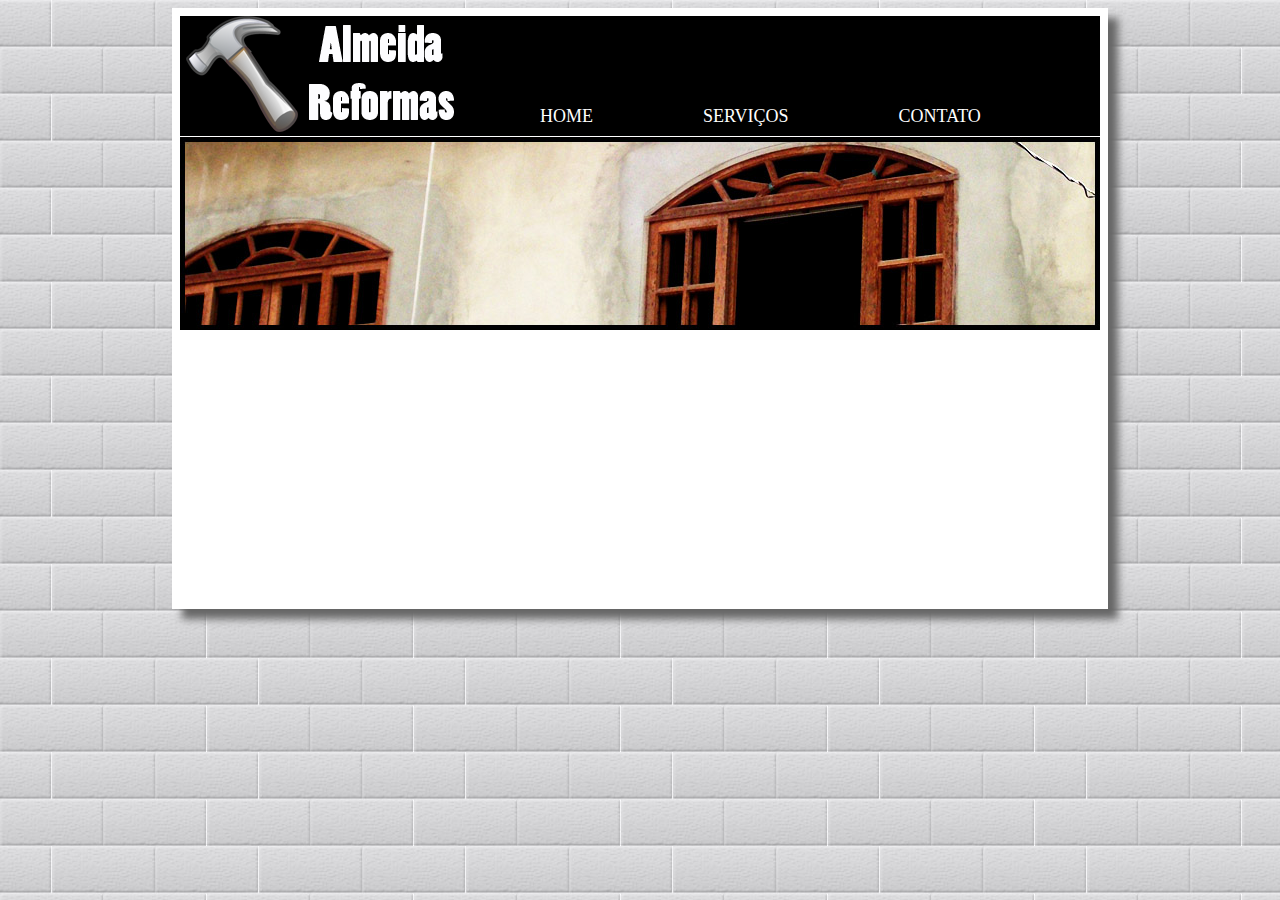
<file: almeida_re/index.html>
<!DOCTYPE html PUBLIC "-//W3C//DTD XHTML 1.0 Transitional//EN" "http://www.w3.org/TR/xhtml1/DTD/xhtml1-transitional.dtd">
<html xmlns="http://www.w3.org/1999/xhtml">
<head>
<meta http-equiv="Content-Type" content="text/html; charset=utf-8" />
<link rel="stylesheet" href="estilo.css" type="text/css" />
<title>Almeida Reformas</title>
</head>

<body>
<div id="container">
	<div id="menu_para_logo"> 
		<div id="logo"></div>
        <div id="menu_para_logo">
    	<div id="menu_links">
        	<a href="#">HOME</a>
            <a href="#">SERVIÇOS</a>
            <a href="#">CONTATO</a>
            </div>
            </div>
        </div>
<div id="banner">
<img src="img/banner2.jpg" /></div>
</div><!--fim container-->


</div>
</body>
</html>
</file>
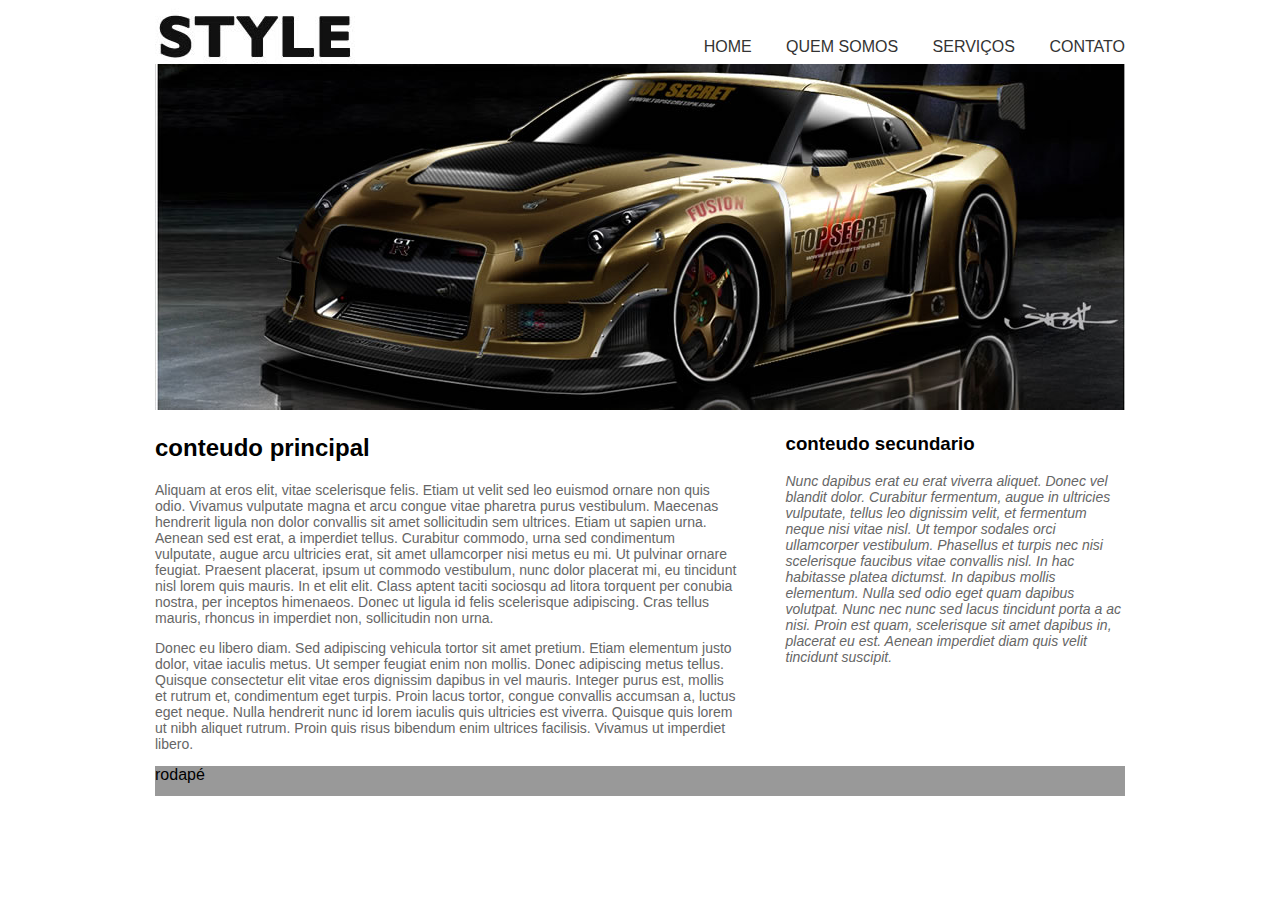
<file: aula9html5/index.html>
<!DOCTYPE html>

<html xmlns="http://www.w3.org/1999/xhtml">

<head>
<meta http-equiv="Content-Type" content="text/html; charset=utf-8" />
<title>Untitled Document</title>

<meta name="viewport" content="width=device-width, minimum-scale=1.0, maximum-scale=1.0" />

	<link rel="stylesheet" href="estilo.css" type="text/css" />
    
    <!--fazendo o internet 8 ou anterior reconhecer html5-->
    
    <script>
		
		document.createElement('header');
		document.createElement('nav');
		document.createElement('article');
		document.createElement('aside');
		document.createElement('footer');
		document.createElement('section');	
	
	</script>    

</head>

<body>

	<div id="container">
    	
        <header>
			
            <div id="logo">
            	<img src="images/logo.jpg" />
            </div>
            
            <nav>
            	<a href="#">HOME</a>
                <a href="#">QUEM SOMOS</a>
                <a href="#">SERVIÇOS</a>
                <a href="#">CONTATO</a>
            </nav>
               
        </header>
        
        <section id="banner"> 	
        	<img src="images/carro.jpg" />
        </section>
        
        <div id="anuncio_tablet">
        	Capas e acessórios para seu tablet! <a href="#">Clique aqui</a>
        </div>
        
        <div id="anuncio_mobile">
        	Capas personalizadas para seu celular <a href="#">Clique aqui</a>
        </div>
        
        <article>
        	
            <h2>conteudo principal</h2>
            
             <p>Aliquam at eros elit, vitae scelerisque felis. Etiam ut velit sed leo euismod ornare non quis odio. Vivamus vulputate magna et arcu congue vitae pharetra purus vestibulum. Maecenas hendrerit ligula non dolor convallis sit amet sollicitudin sem ultrices. Etiam ut sapien urna. Aenean sed est erat, a imperdiet tellus. Curabitur commodo, urna sed condimentum vulputate, augue arcu ultricies erat, sit amet ullamcorper nisi metus eu mi. Ut pulvinar ornare feugiat. Praesent placerat, ipsum ut commodo vestibulum, nunc dolor placerat mi, eu tincidunt nisl lorem quis mauris. In et elit elit. Class aptent taciti sociosqu ad litora torquent per conubia nostra, per inceptos himenaeos. Donec ut ligula id felis scelerisque adipiscing. Cras tellus mauris, rhoncus in imperdiet non, sollicitudin non urna.</p>

<p>Donec eu libero diam. Sed adipiscing vehicula tortor sit amet pretium. Etiam elementum justo dolor, vitae iaculis metus. Ut semper feugiat enim non mollis. Donec adipiscing metus tellus. Quisque consectetur elit vitae eros dignissim dapibus in vel mauris. Integer purus est, mollis et rutrum et, condimentum eget turpis. Proin lacus tortor, congue convallis accumsan a, luctus eget neque. Nulla hendrerit nunc id lorem iaculis quis ultricies est viverra. Quisque quis lorem ut nibh aliquet rutrum. Proin quis risus bibendum enim ultrices facilisis. Vivamus ut imperdiet libero. </p>
            
        </article>
        
        <aside>
        	<h3>conteudo secundario</h3>
            
            <p>
            Nunc dapibus erat eu erat viverra aliquet. Donec vel blandit dolor. Curabitur fermentum, augue in ultricies vulputate, tellus leo dignissim velit, et fermentum neque nisi vitae nisl. Ut tempor sodales orci ullamcorper vestibulum. Phasellus et turpis nec nisi scelerisque faucibus vitae convallis nisl. In hac habitasse platea dictumst. In dapibus mollis elementum. Nulla sed odio eget quam dapibus volutpat. Nunc nec nunc sed lacus tincidunt porta a ac nisi. Proin est quam, scelerisque sit amet dapibus in, placerat eu est. Aenean imperdiet diam quis velit tincidunt suscipit. 
            </p>
            
        </aside>
        
        <footer>
        	rodapé
        </footer>
    
    </div>

</body>
</html>
</file>
<file: almeida_re/estilo.css>
body{
	background-color:#CCC;
	background-image:url(img/blocos_planodefundo2.jpg);
	background-repeat:repeat;
	
}
#container{
	margin:auto;
	padding:8px;
	width:920px;
	min-height:585px;
	background-color:#FFF;
	box-shadow:10px 10px 8px #666;
	
	}
#menu_para_logo{
	width:920px;
	height:120px;
	background-color:#000;
}
#logo{
	background-image:url(img/logo.png);
	width:292px;
	height:118px;
	background-repeat:no-repeat;
	float:left;
}
#menu_links{
	width:620px;
		float:right;
		font-size:18px;
}

#menu_links a{
	color:#FFF;
	float:left;
	padding:10px 50px 10px 60px;
	text-decoration:none;
		margin-top:80px;

	
}

#menu_links a:hover{
	
	color:#000;
	background-color:
	#FFF;
}
#banner{
	width:888px;
	border:#FFF 8px;
	height:250px;
}
</file>
<file: aula9html5/estilo.css>
body{
	font-family:arial;	
}

img{
	width:100%;
}

#container{
	max-width:970px; /*LARGURA MAXIMA*/
	width:100%;
	height:auto;
	margin:auto;
}

header{
	width:100%;
	height:auto;
	float:left;
	/*background-color:#CCC;*/
}

#logo{
	width:200px;
	height:56px;
	float:left;	
}

nav{
	float:right;
	margin-top:30px;
}

nav a{
	text-decoration:none;
	color:#333;			
	margin-left:30px;
}

nav a:hover{
	text-decoration:underline;	
}

p{
	color:#666;
	font-size:14px;	
}

aside p{
	font-style:italic;	
}

#banner{
	
}

article{
	width:60%;
	min-height:100px;
	float:left;
	/*background-color:#EEE;*/
}

aside{
	width:35%;
	min-height:100px;
	float:right;
	/*background-color:#EEE;*/
}

footer{
	width:100%;
	height:30px;
	float:left;
	background-color:#999;	
}

#anuncio_tablet, #anuncio_mobile{
	width:100%;
	height:auto;
	background-color:#F90;
	float:left;
	text-align:center;
	display:none; /*começa escondido*/
}	

/*MODELO RESPONSIVO - MEDIA QUERIE*/
@media screen and (max-width:768px){ /*se o usuario estiver em um dispositivo com até 768px, vai pegar as informações deste bloco*/
	#anuncio_tablet{
		display:block;
	}
			
}

@media screen and (max-width:480px){ /*iphone na horizontal*/
	#anuncio_tablet{
		display:none;	
	}
	
	#anuncio_mobile{
		display:block;	
	}
	
}


@media screen and (max-width:320px){ /*iphone na vertical*/
	nav {
		width:100%;		
	}
	
	nav a{
		display:block;
		margin-left:0;
		background-color:#CCC;
		margin-bottom:1px;
		text-align:center;
		padding:3px;
	}
	
	#logo{
		float:none;
		margin:auto;	
	}
	
	article{
		width:100%;	
	}
	
	aside{
		width:100%;	
	}
}
</file>
